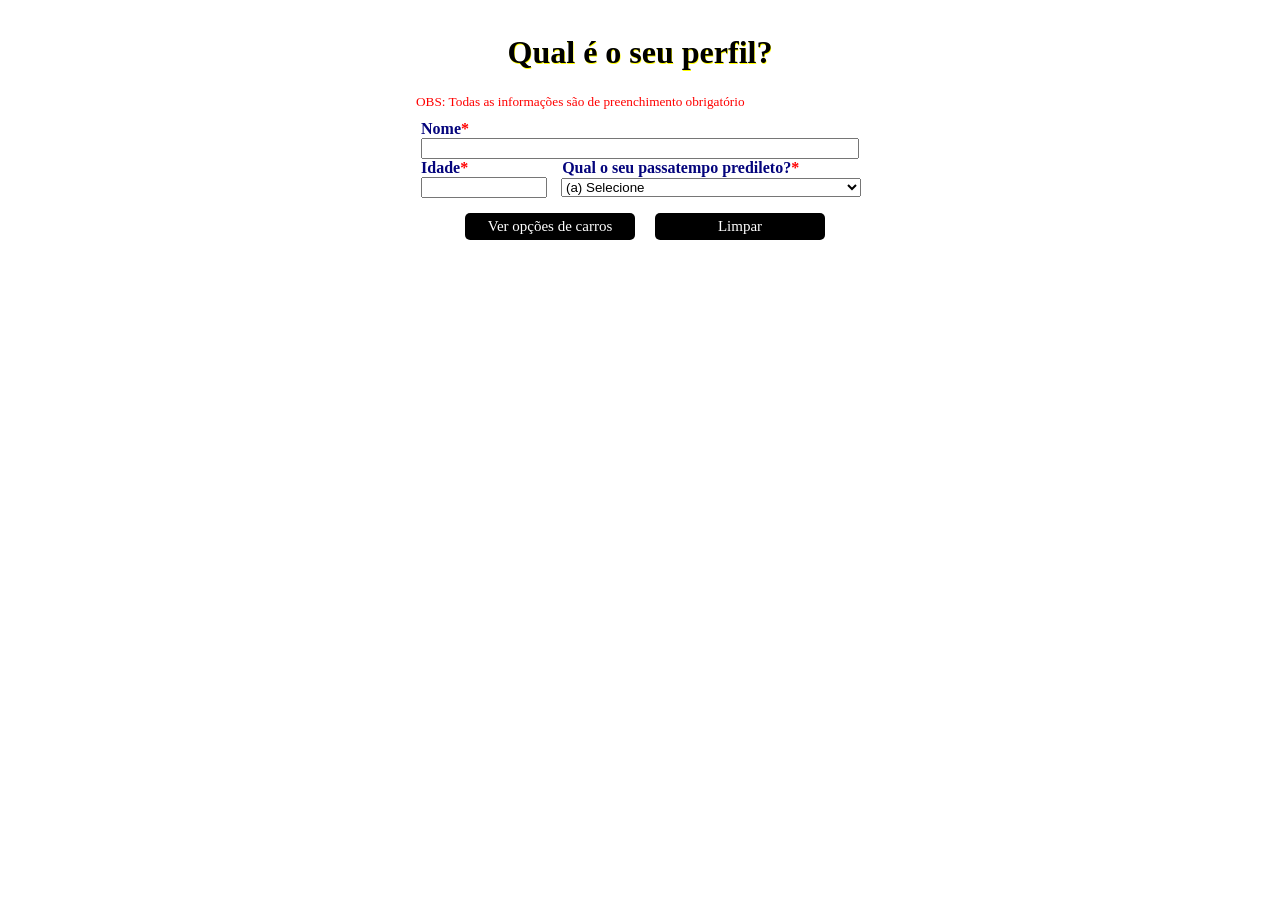
<file: src/pset8/homepage/index.html>
<!DOCTYPE html>
<html lang="pt-br">
<head>
    <meta charset="UTF-8"/>
    <meta content="IE=edge" http-equiv="X-UA-Compatible"/>
    <meta content="width=device-width, initial-scale=1.0" name="viewport"/>
    <title>Cadastro</title>
    <link href="css/estilos.css" rel="stylesheet"/>
    <script src="js/valida.js"></script>
</head>

<body>
<div class="container">
    <h1>Qual é o seu perfil?</h1>
    <h5 class="asterisco">OBS: Todas as informações são de preenchimento obrigatório</h5>

    <form>
        <label for="nome">Nome<span class="asterisco">*</span></label>
        <input class="nome" id="nome" required type="text"/>

        <label for="idade">Idade<span class="asterisco">*</span></label>
        <label class="label_passatempo" for="passatempo">Qual o seu passatempo predileto?<span
                class="asterisco">*</span></label>

        <input id="idade" max="130" min="1" required type="number"/>

        <select id="passatempo" name="" required>
            <option value="1">(a) Selecione</option>
            <option value="2">(b) Passear no shopping (fazer compras, etc)</option>
            <option value="3">(c) Curtir a natureza (cachoeira, etc)</option>
        </select>
        <div id="div_botoes">
            <input class="botao" id="ver_opcoes" onclick="valida()" type="button" value="Ver opções de carros"/>
            <button class="botao" id="limpar" type="reset">Limpar</button>
        </div>
    </form>
</div>
</body>
</html>
</file>
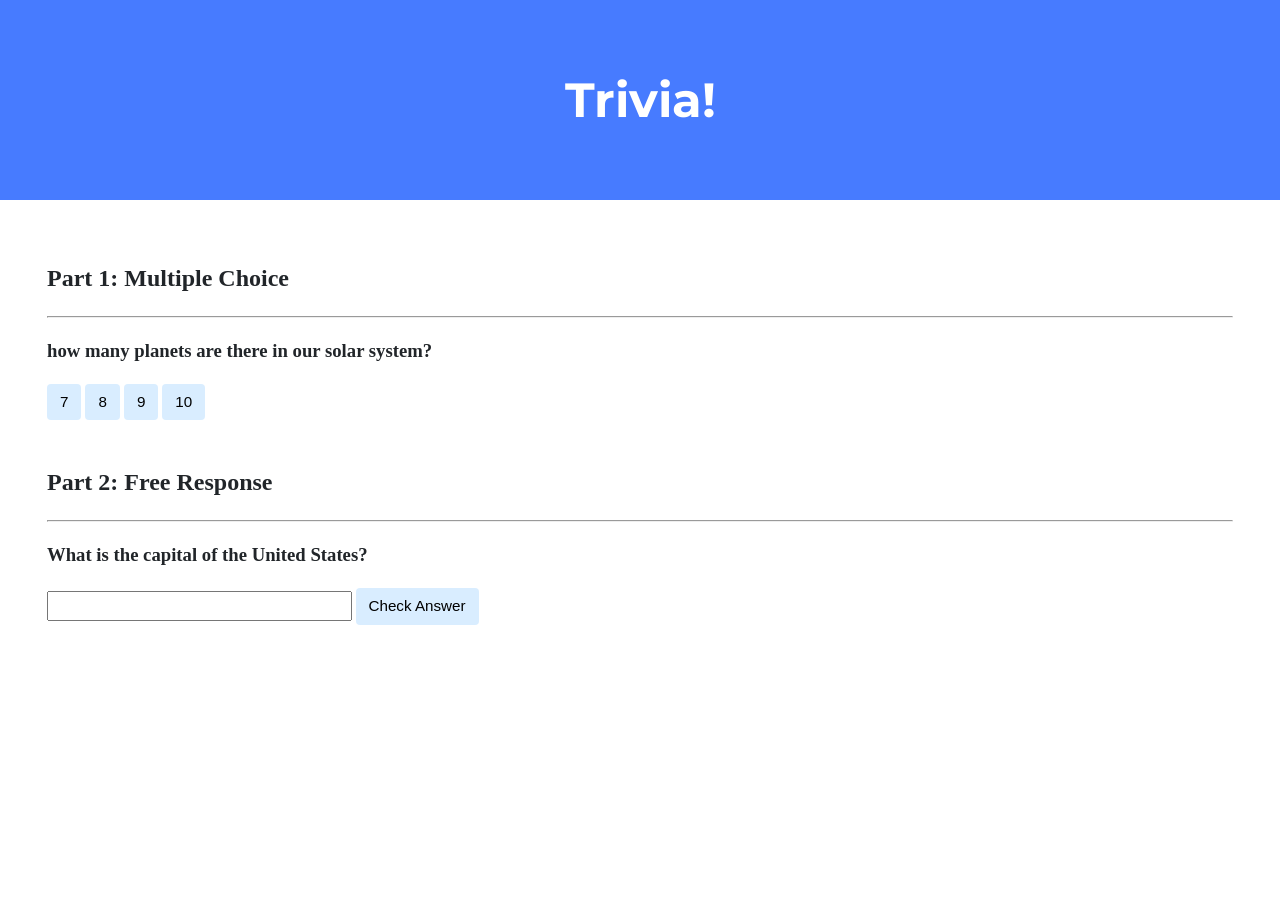
<file: src/pset8/trivia/index.html>
<!DOCTYPE html>

<html lang="en">
<head>
    <link href="https://fonts.googleapis.com/css2?family=Montserrat:wght@500&display=swap" rel="stylesheet">
    <link href="styles.css" rel="stylesheet">
    <title>Trivia!</title>
    <script defer>
        function choice() {
            const {target} = event;
            target.style.backgroundColor = target.innerHTML == 9 ? "green" : "red";
            target.style.color = "white";
        }

        function freeResponse() {
            const input = document.querySelector("input");
            input.style.backgroundColor = input.value === "washington" ? "green" : "red";
            input.style.color = "white";
        }
    </script>
</head>
<body>
<div class="header">
    <h1>Trivia!</h1>
</div>

<div class="container">
    <div class="section">
        <h2>Part 1: Multiple Choice </h2>
        <hr>
        <h3>how many planets are there in our solar system?</h3>
        <button onclick="choice()">7</button>
        <button onclick="choice()">8</button>
        <button onclick="choice()">9</button>
        <button onclick="choice()">10</button>
    </div>

    <div class="section">
        <h2>Part 2: Free Response</h2>
        <hr>
        <h3>What is the capital of the United States?</h3>
        <input type="text">
        <button onclick="freeResponse()">Check Answer</button>
    </div>
</div>
</body>
</html>
</file>
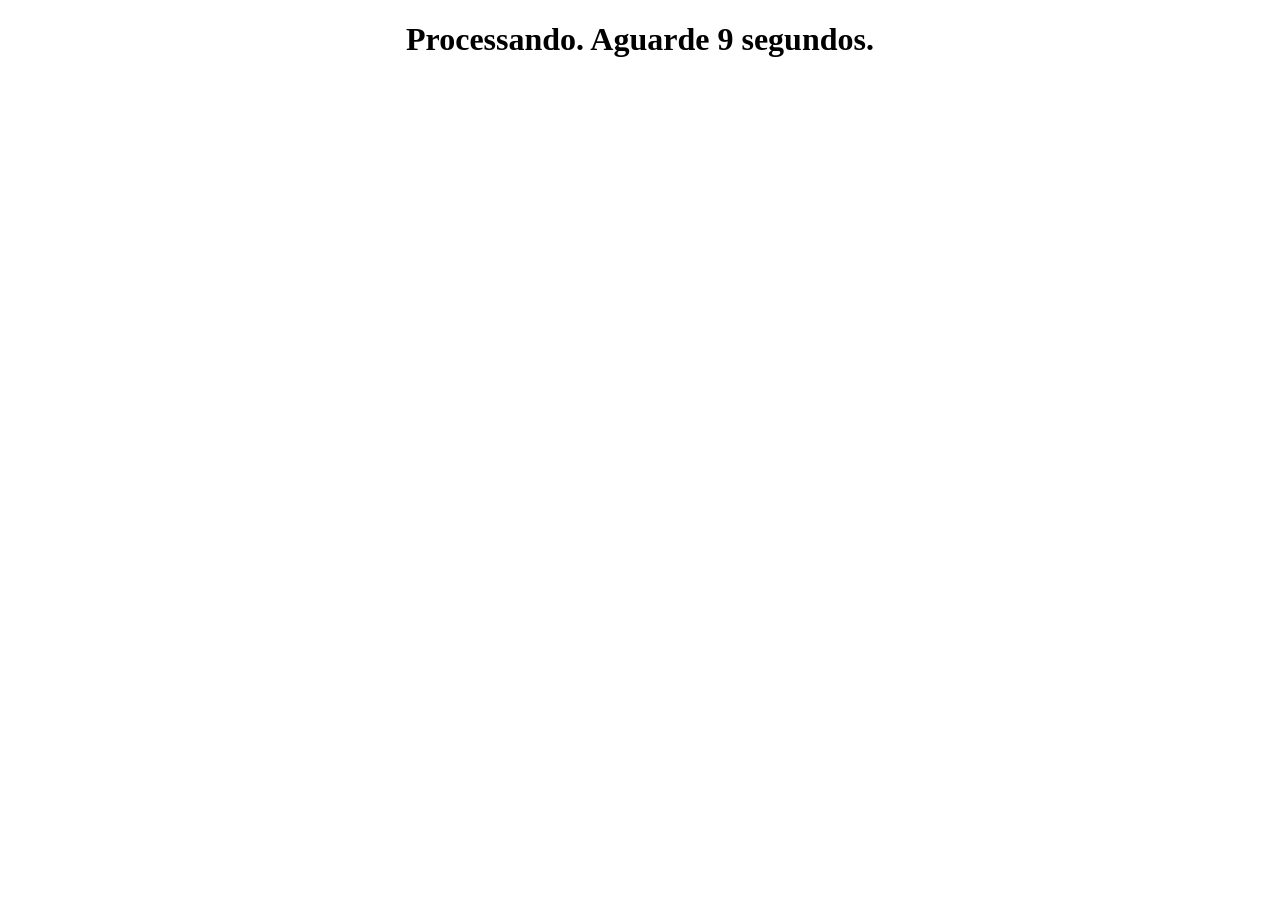
<file: src/pset8/homepage/aguarde.html>
<!DOCTYPE html>
<html lang="pt-br">
<head>
    <meta charset="UTF-8"/>
    <meta content="IE=edge" http-equiv="X-UA-Compatible"/>
    <meta content="width=device-width, initial-scale=1.0" name="viewport"/>
    <title>Aguarde</title>
    <script src="js/processa.js"></script>
    <style>
        h1 {
            text-align: center;
        }
    </style>
</head>

<body onload="processa()">
<h1>Processando. Aguarde <span id="timer"></span> segundos.</h1>
</body>
</html>
</file>
<file: src/pset8/homepage/css/estilos.css>
.container {
    width: 448px;
    height: 270px;
    margin-left: auto;
    margin-right: auto;
    padding: 5px 10px;
}

.container2 {
    width: 800px;
    margin: auto;
    padding: 20px;
}

.container2 div {
    float: left;
    margin-left: 30px;
}

h1 {
    text-shadow: 0.5px 0.5px yellow;
    text-align: center;
}

h5 {
    margin-left: 0;
    padding-left: 0;
    font-weight: normal;
    margin-bottom: 10px;
}

#nome {
    width: 430px;
}

.label_passatempo {
    margin-left: 90px;
}

#idade {
    width: 118px;
}

#passatempo {
    margin-left: 10px;
    width: 300px;
}

label {
    color: rgb(4, 4, 124);
    font-weight: bolder;
    margin-left: 5px;
}

input {
    margin-left: 5px
}

#div_botoes {
    display: flex;
    flex-direction: row;
    align-items: center;
    justify-content: center;
    margin-top: 15px;
}

.asterisco {
    color: red;
}

.botao {
    all: unset;
    width: 150px;
    padding: 5px 10px;
    background-color: black;
    color: white;
    border-radius: 5px;
    text-align: center;
    font-size: 15px;
    cursor: pointer;
    margin-left: 10px;
}

#limpar {
    margin-left: 10px;
}

#ver_opcoes {
    margin-right: 10px;
}
</file>
<file: src/pset8/trivia/styles.css>
body {
    background-color: #fff;
    color: #212529;
    font-size: 1rem;
    font-weight: 400;
    line-height: 1.5;
    margin: 0;
    text-align: left;
}

.container {
    margin-left: auto;
    margin-right: auto;
    padding-left: 15px;
    padding-right: 15px;
}

.header {
    background-color: #477bff;
    color: #fff;
    margin-bottom: 2rem;
    padding: 2rem 1rem;
    text-align: center;
}

.section {
    padding: 0.5rem 2rem 1rem 2rem;
}

.section:hover {
    background-color: #f5f5f5;
    transition: color 2s ease-in-out, background-color 0.15s ease-in-out;
}

h1 {
    font-family: 'Montserrat', sans-serif;
    font-size: 48px;
}

button, input[type="submit"] {
    background-color: #d9edff;
    border: 1px solid transparent;
    border-radius: 0.25rem;
    font-size: 0.95rem;
    font-weight: 400;
    line-height: 1.5;
    padding: 0.375rem 0.75rem;
    text-align: center;
    transition: color 0.15s ease-in-out, background-color 0.15s ease-in-out, border-color 0.15s ease-in-out, box-shadow 0.15s ease-in-out;
    vertical-align: middle;
}

button:hover {
    cursor: pointer;
}

input[type="text"] {
    line-height: 1.8;
    width: 25%;
}

input[type="text"]:hover {
    background-color: #f5f5f5;
    transition: color 2s ease-in-out, background-color 0.15s ease-in-out;
}
</file>
